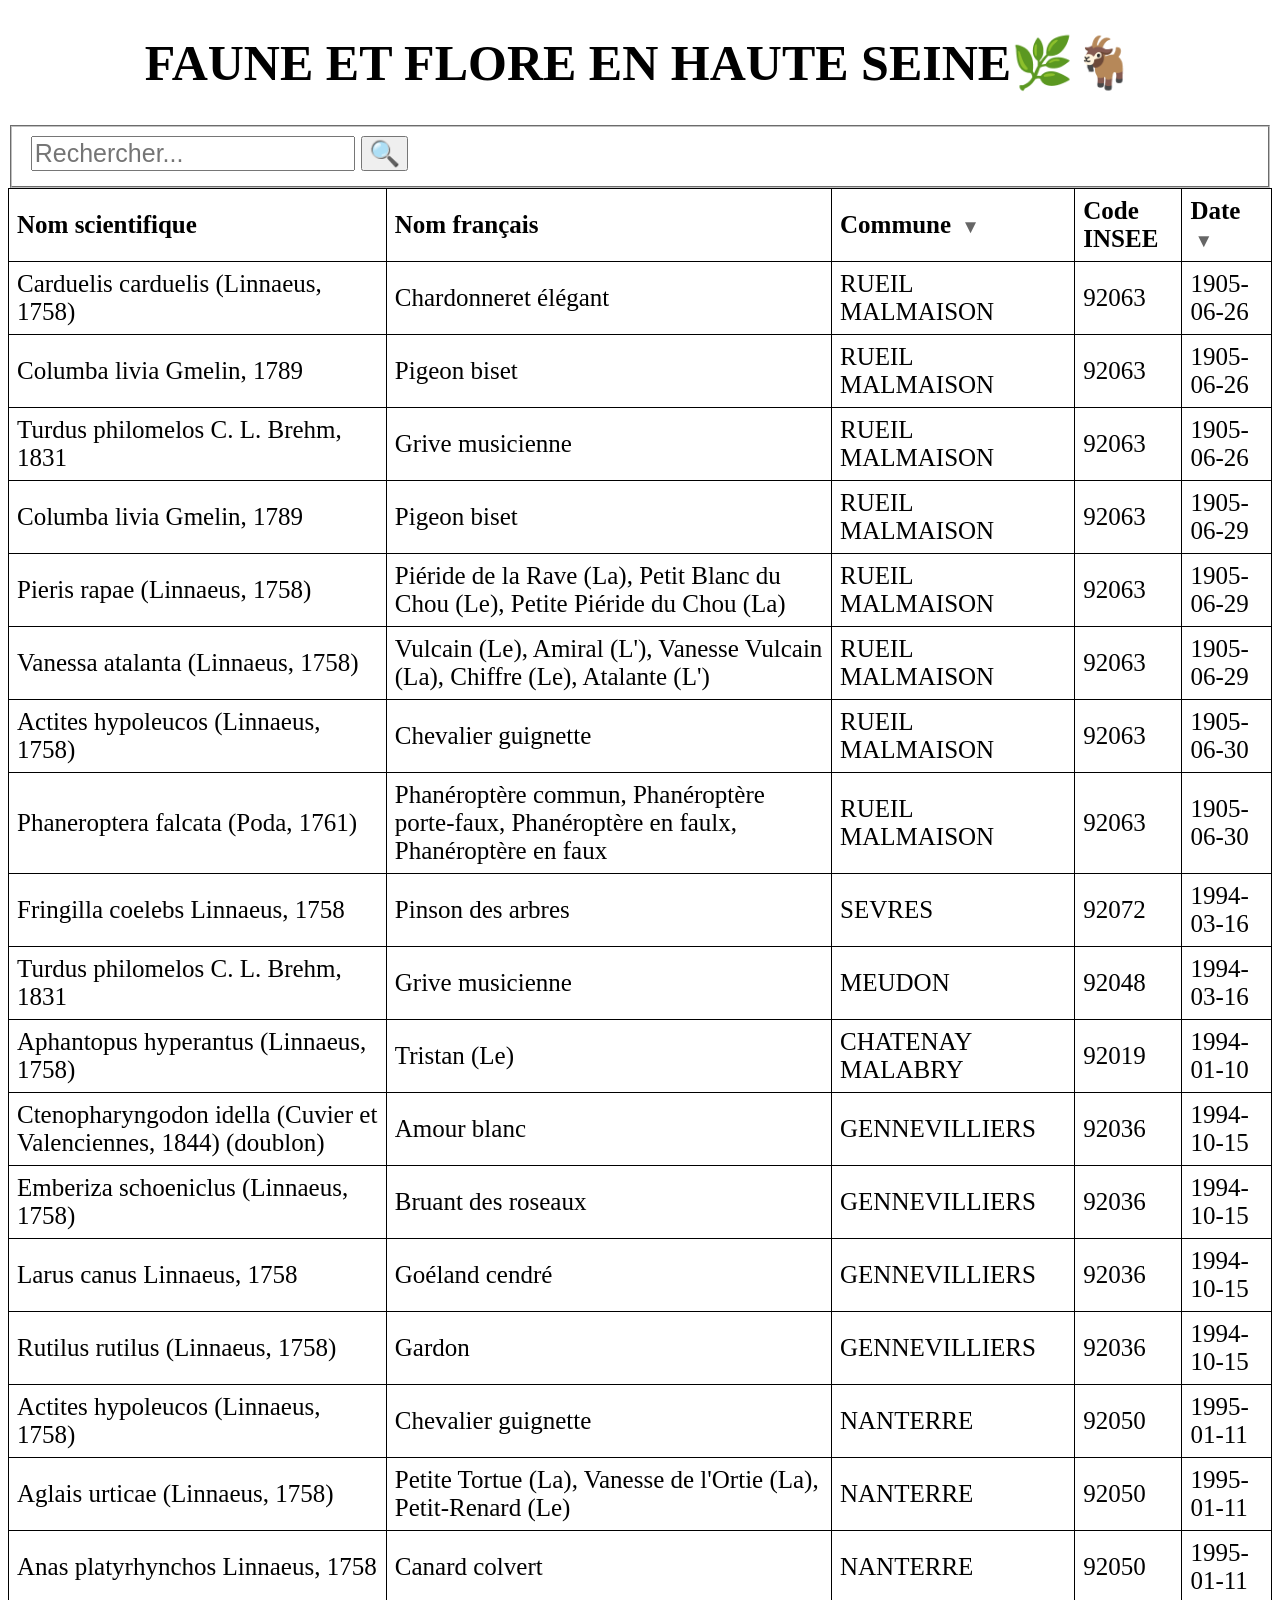
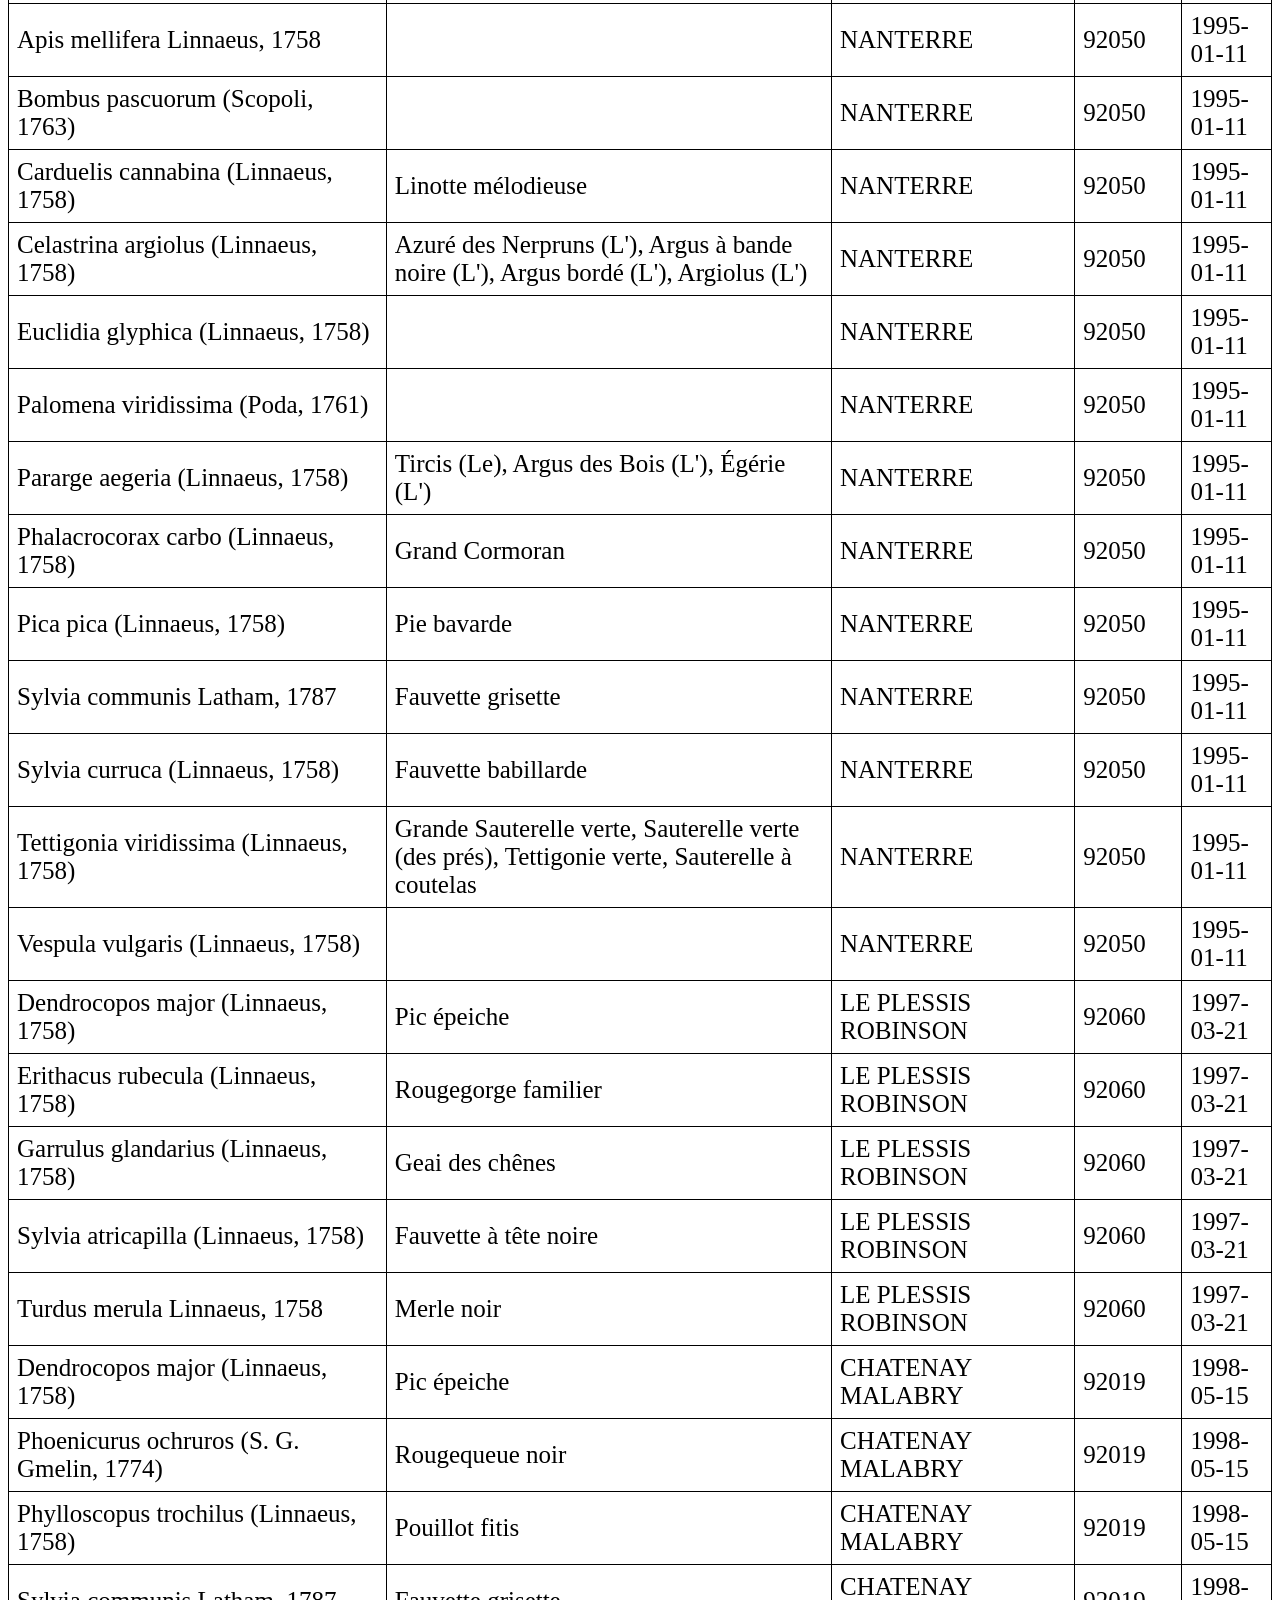
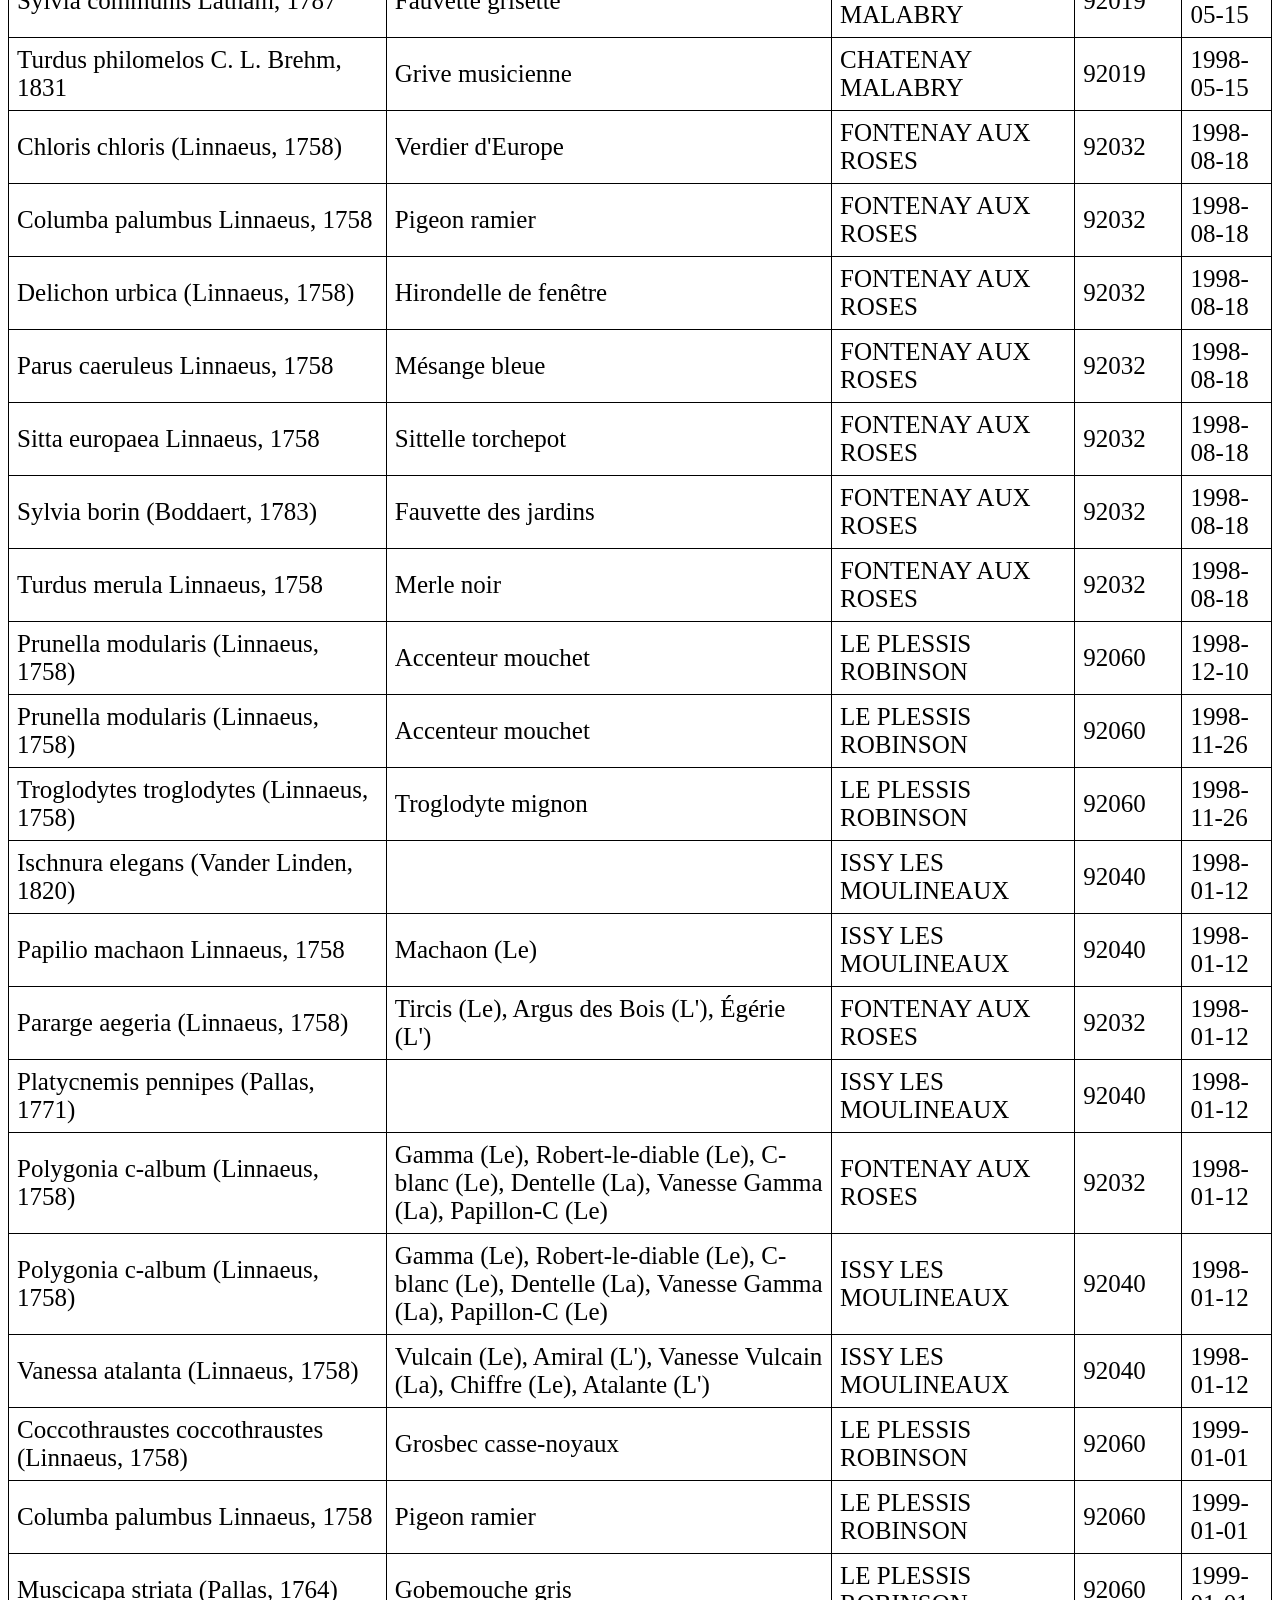
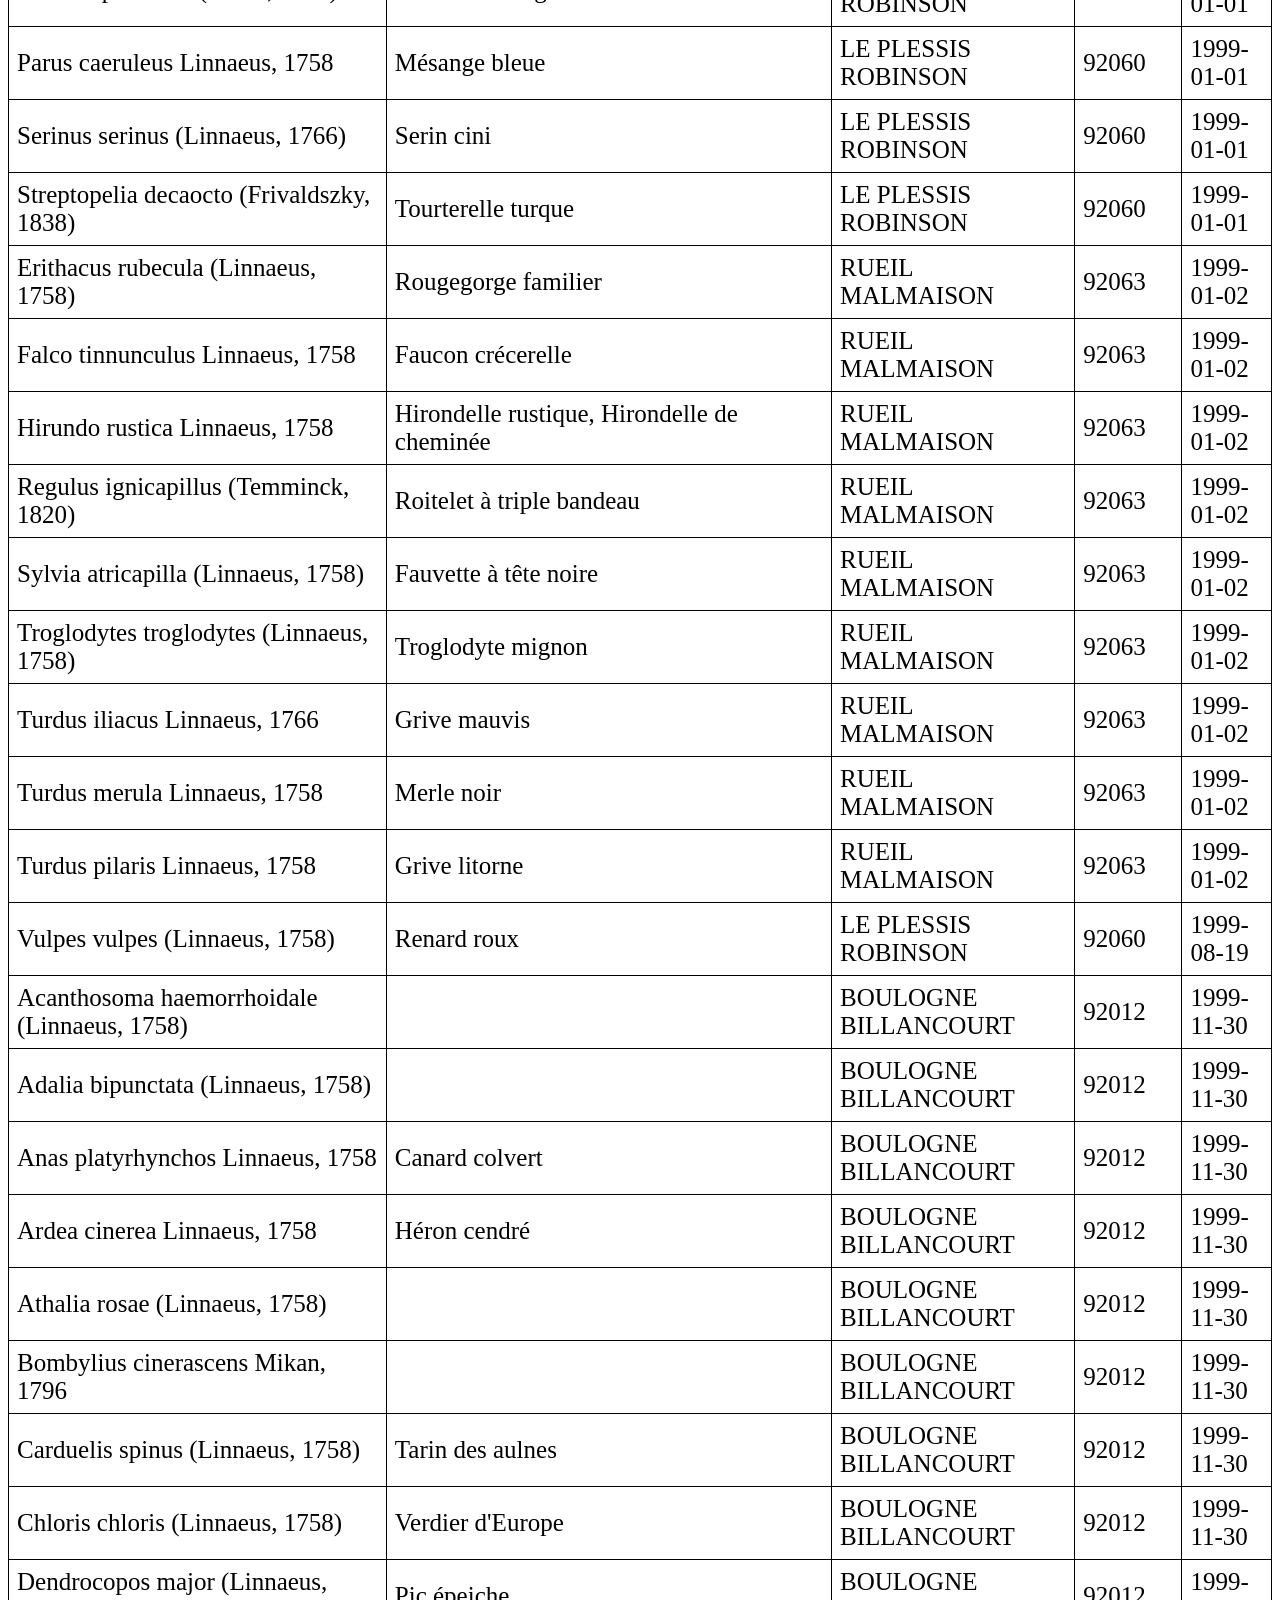
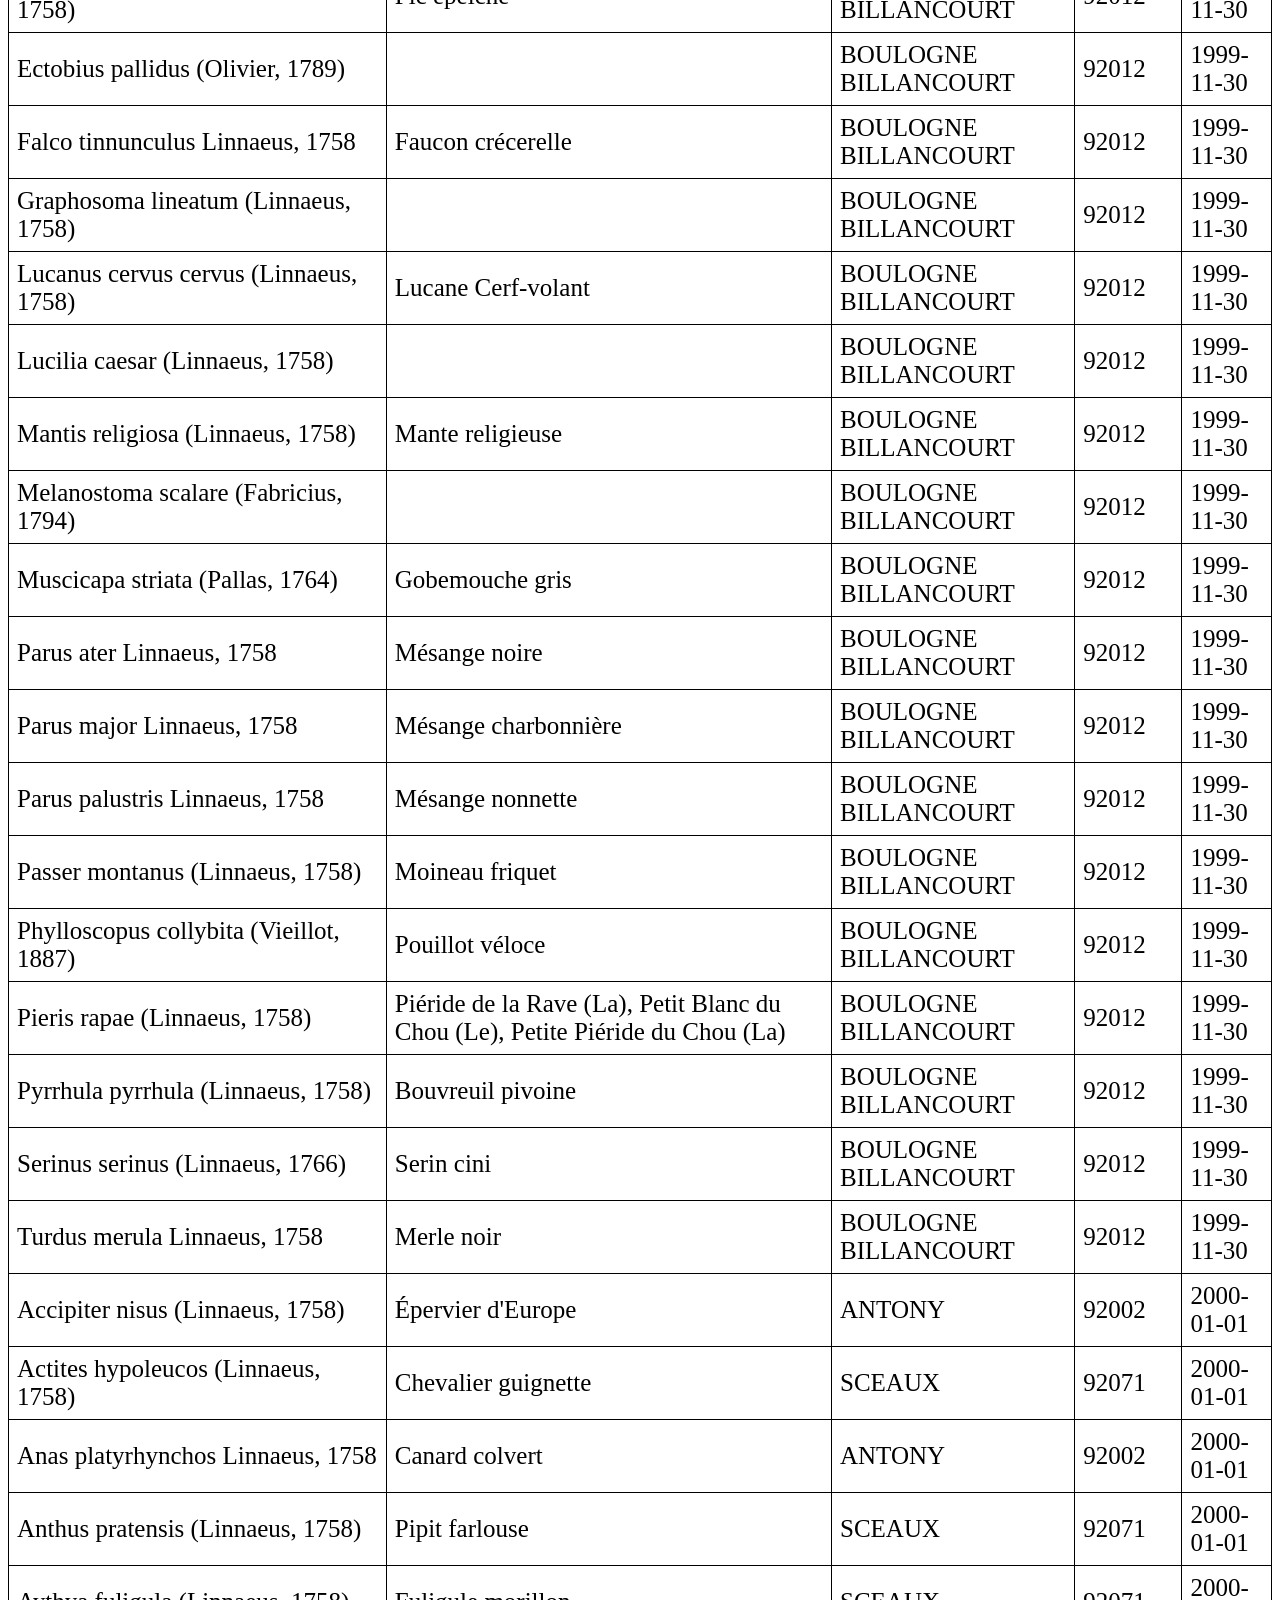
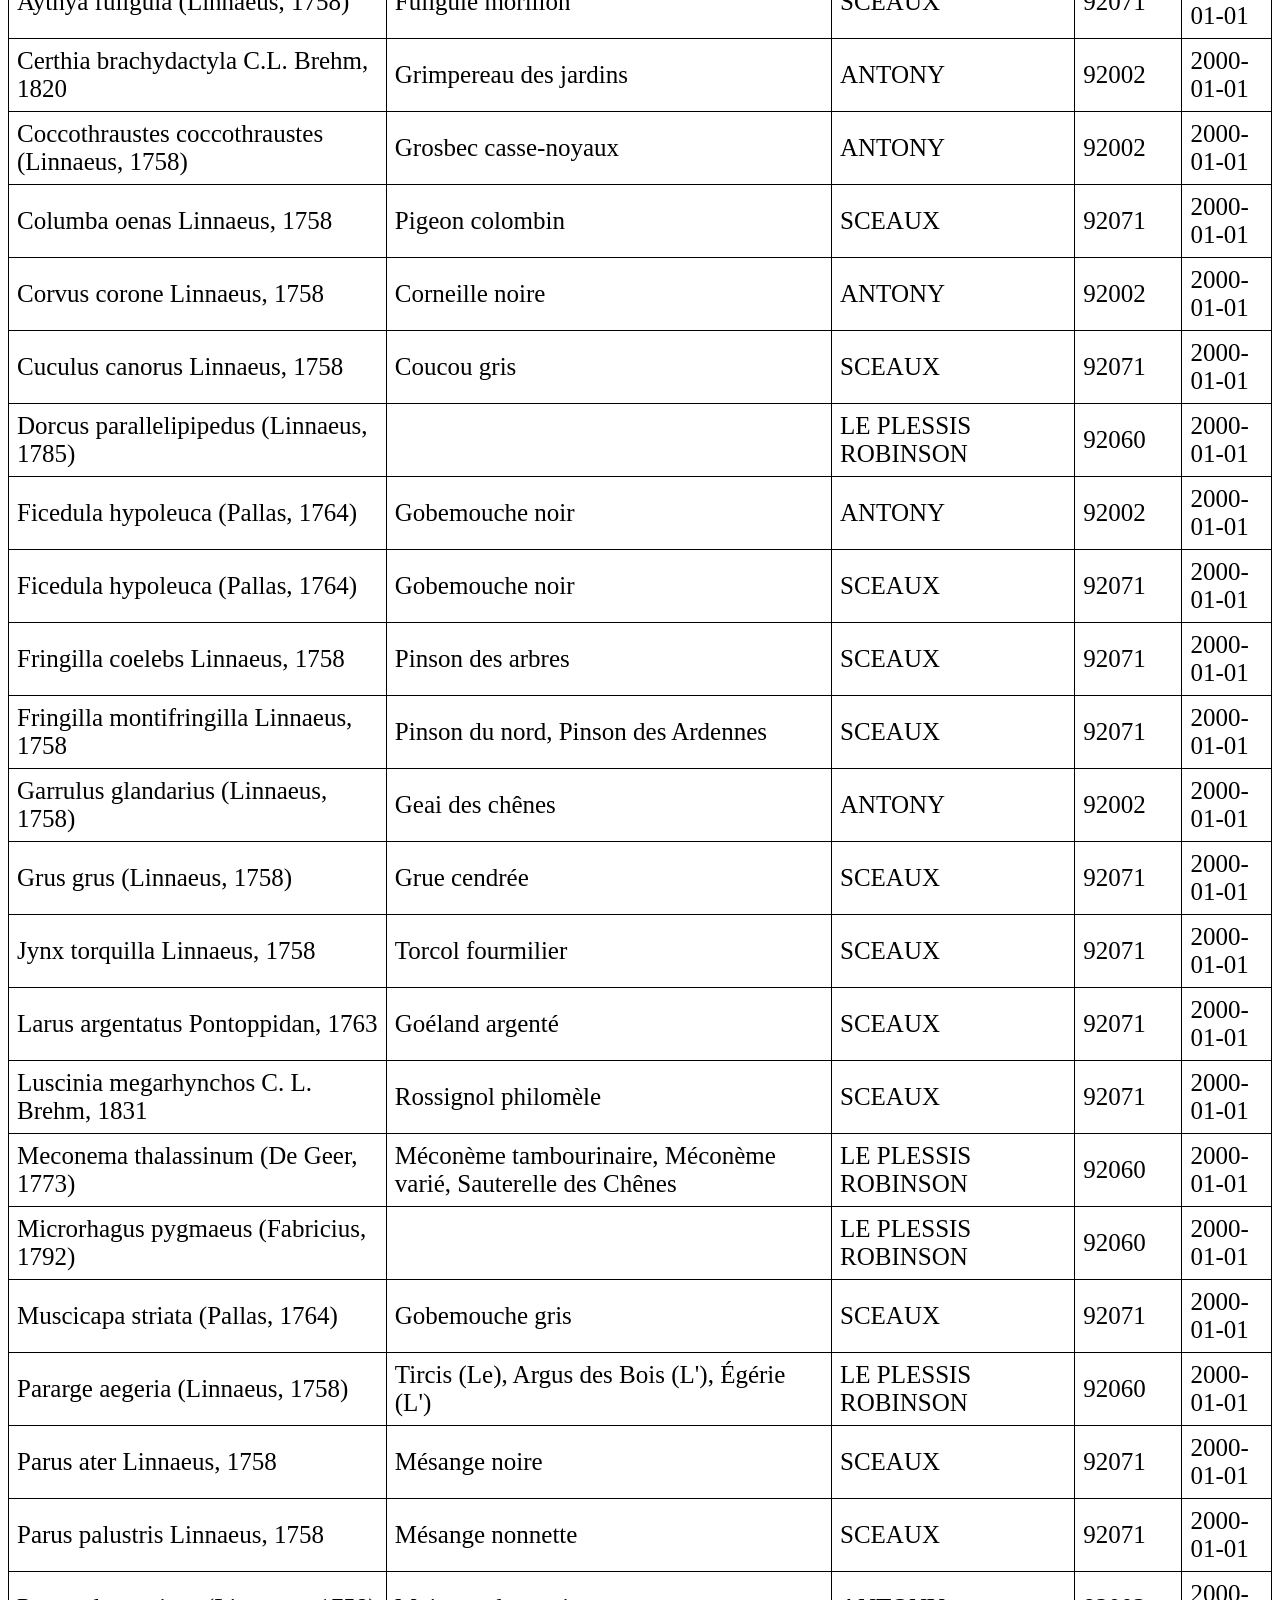
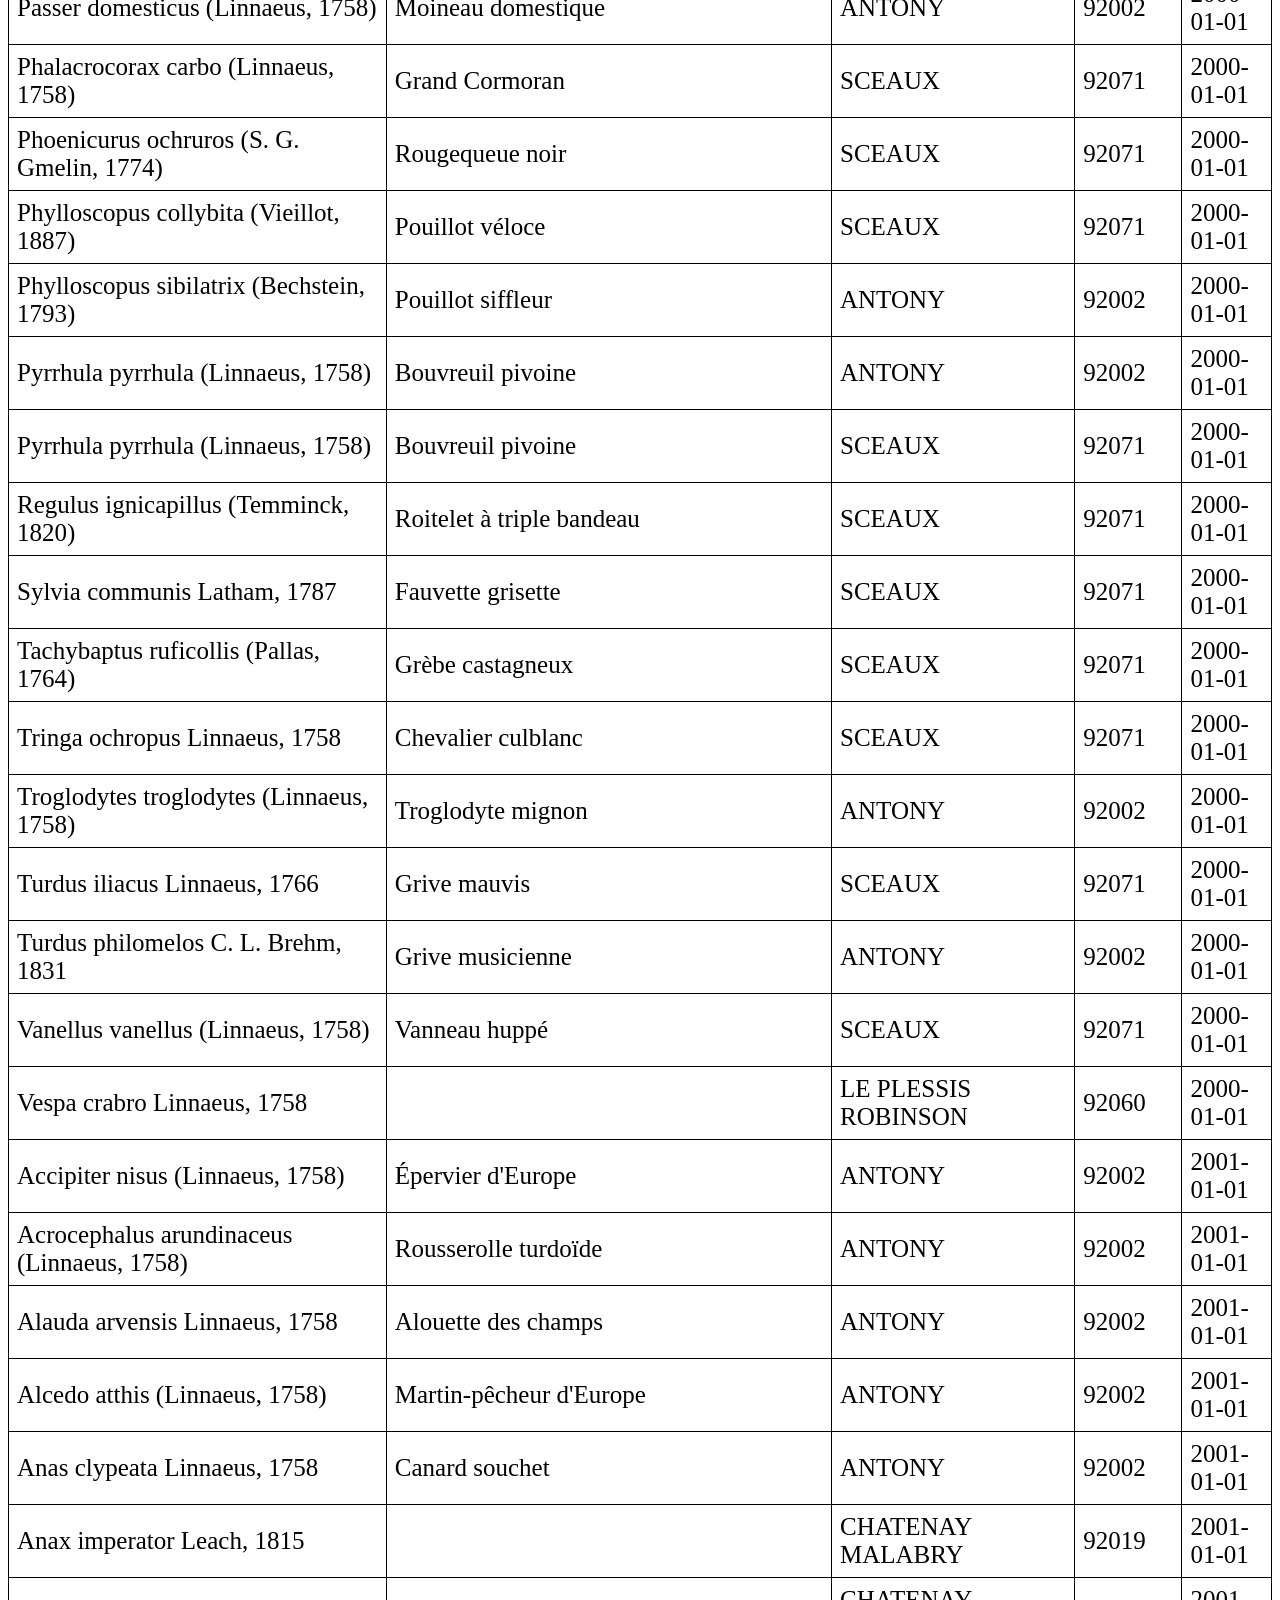
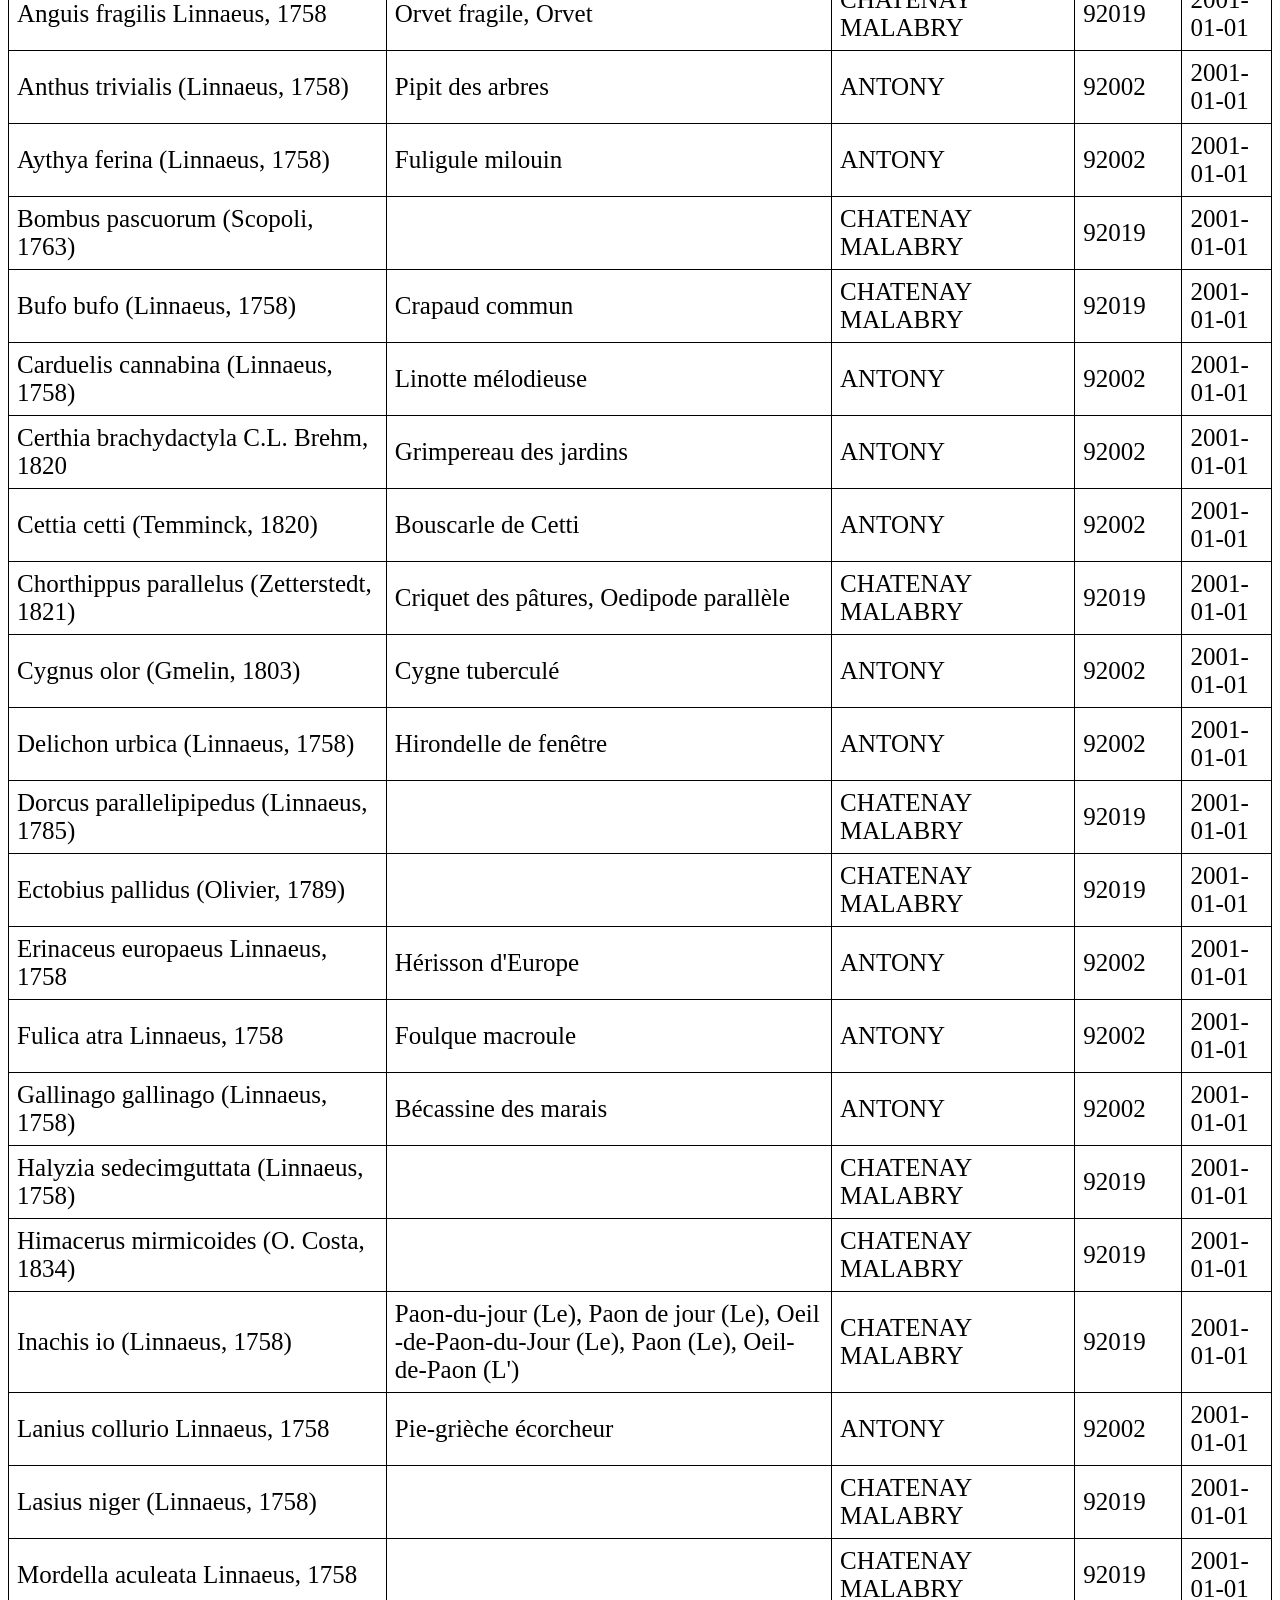
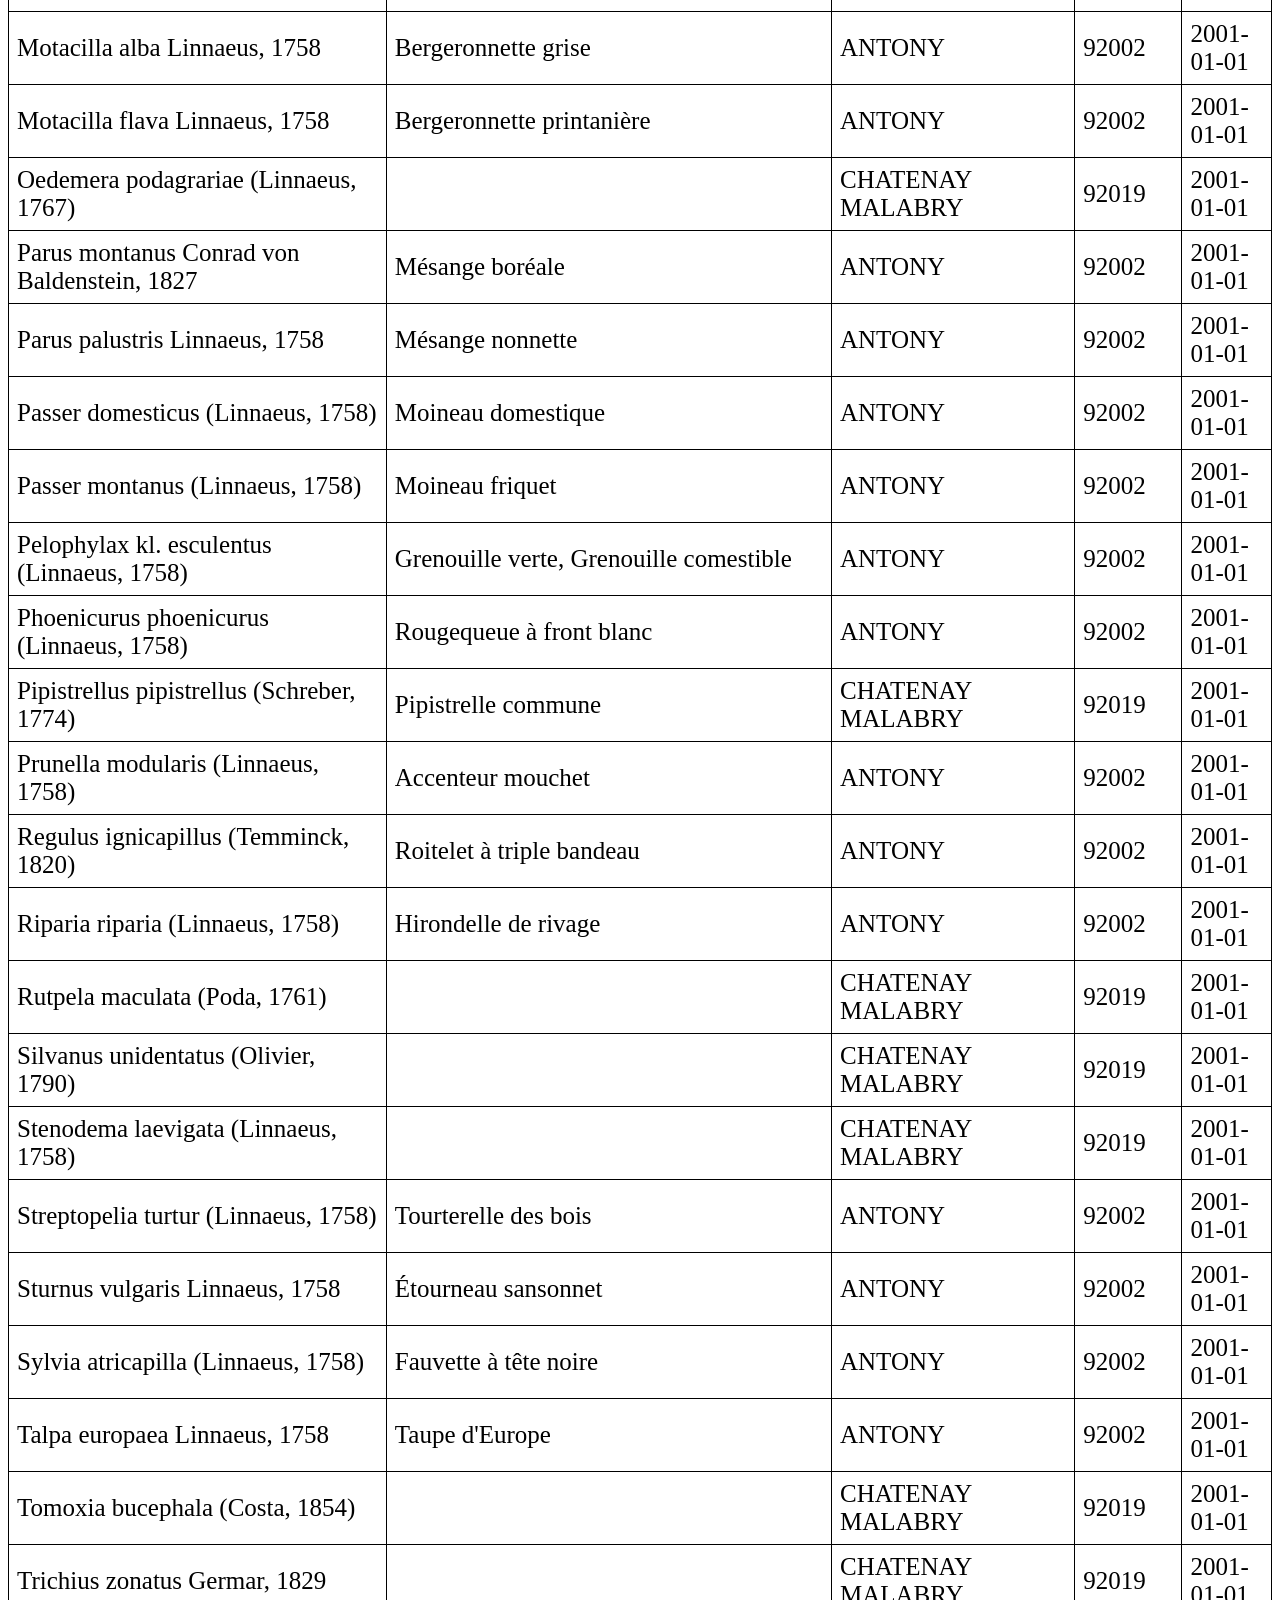
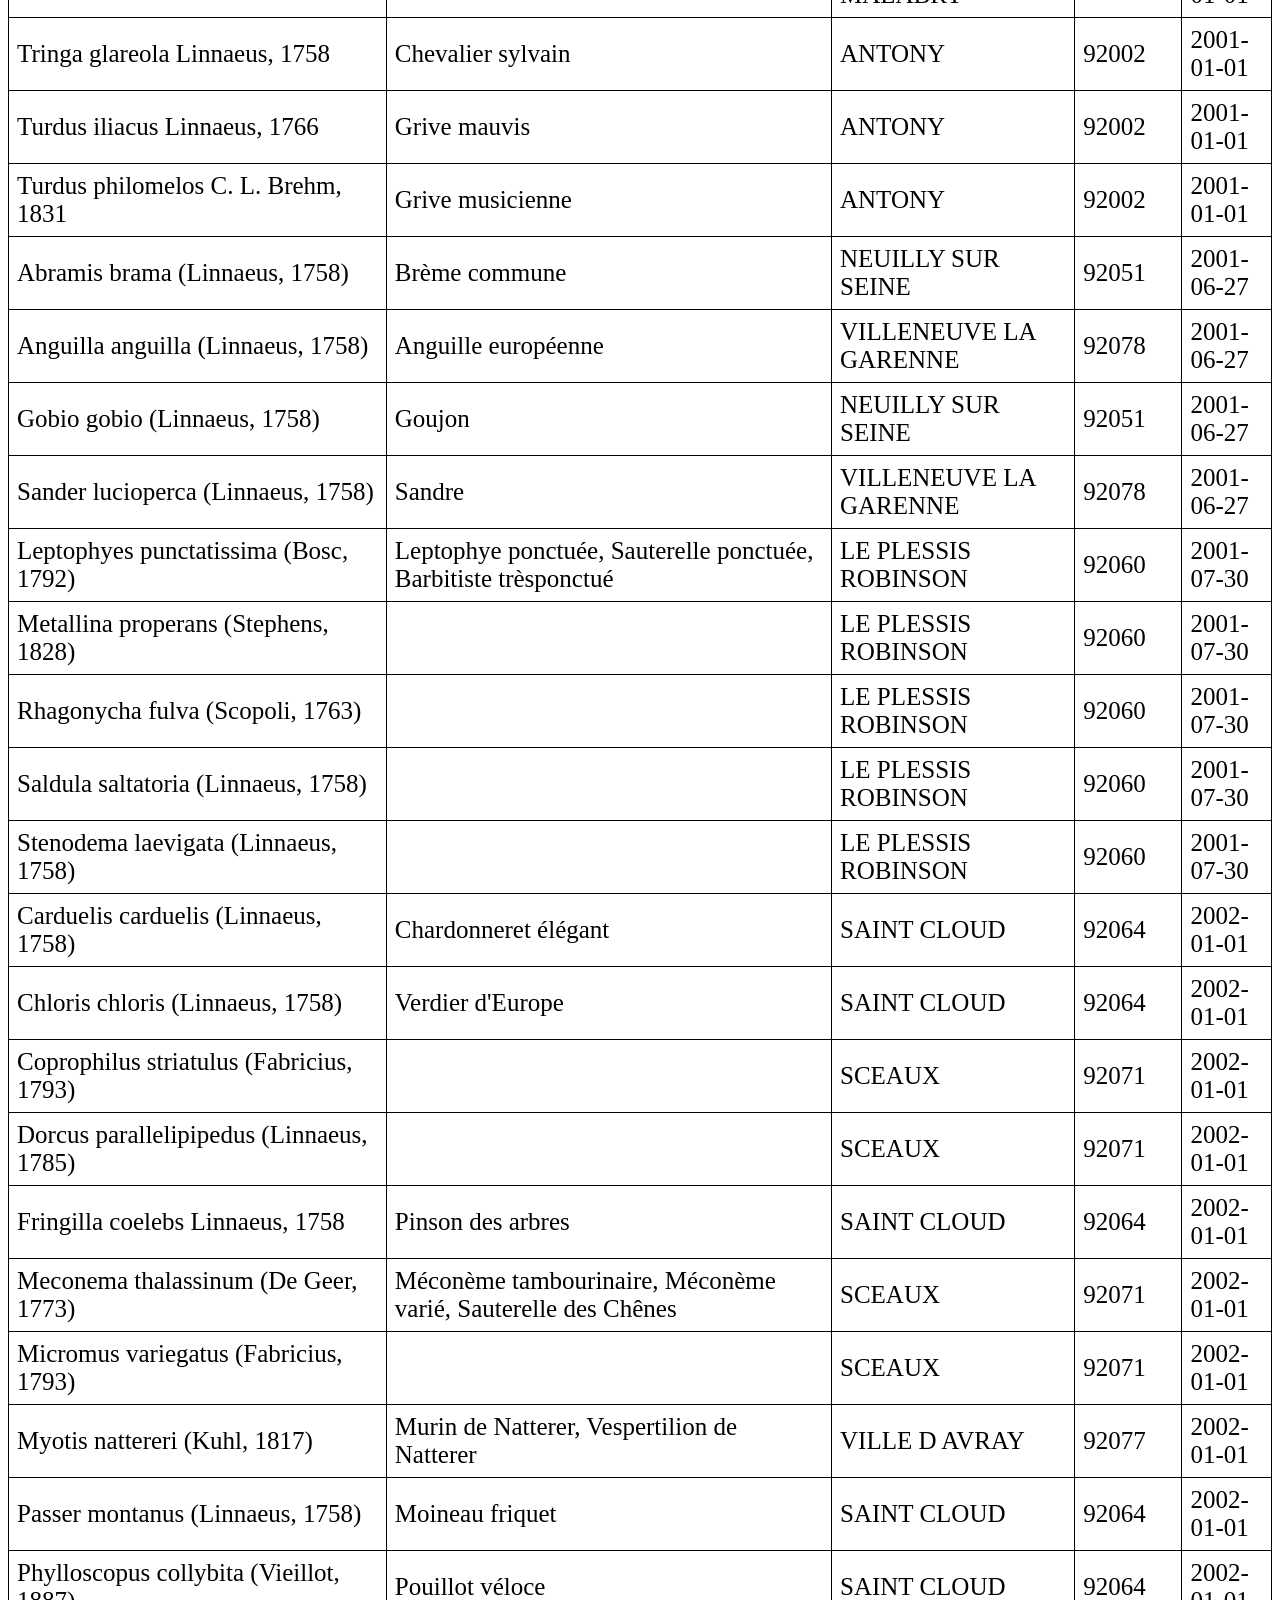
<file: index.html>
<!DOCTYPE html>
<html lang="fr">
<head>
    <meta charset="UTF-8">
    <title>Faune et Flore en Haute Seine</title>
    <link rel="stylesheet" href="style.css">
</head>
<body>
    <h1>Faune et Flore en Haute Seine🌿🐐</h1>

    <fieldset>
        <form id="searchForm" action="/recherche" method="GET">
            <input class="recherche" type="text" name="q" placeholder="Rechercher...">
            <button class="recherche" type="submit">🔍</button>
        </form>
    </fieldset>

    <table id="tab">
        <thead>
            <tr>
                <th>Nom scientifique</th>
                <th>Nom français</th>
                <th>Commune</th>
                <th>Code INSEE</th>
                <th>Date</th>
            </tr>
        </thead>
        <tbody>
            <!--tab rempli par le js-->
        </tbody>
    </table>

    <script src="inventaireFaune.js"></script>
    <script src="inventaireFlore.js"></script>
    <script src="main.js"></script>
</body>

<footer>
    <p>
        made by: Nathan, Robin and Flavien
    </p>
</footer>
</html>
</file>
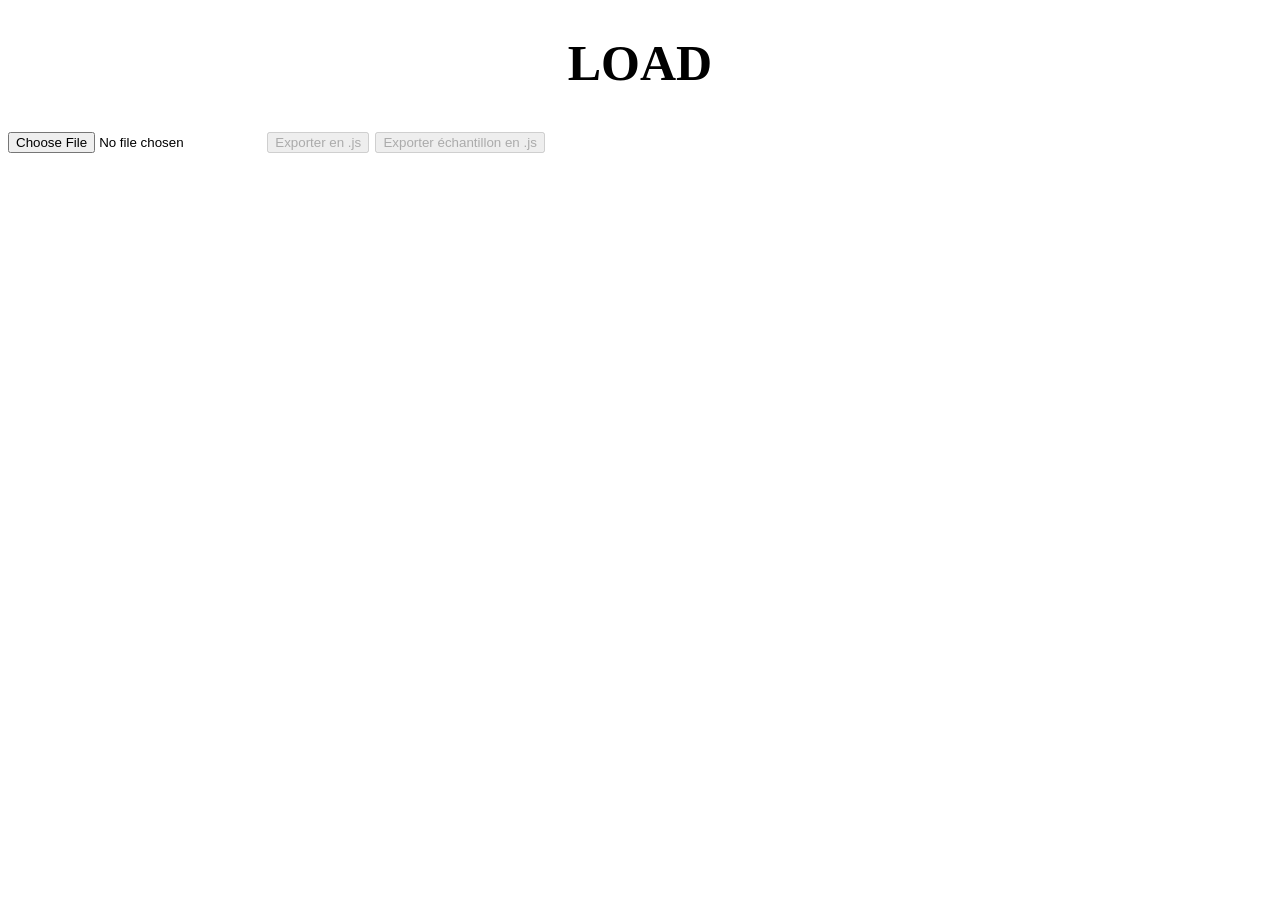
<file: load.html>
<!DOCTYPE html>
<html lang="fr">
<head>
    <meta charset="utf-8">
    <title> Load </title>
    <link rel="stylesheet" href="style.css">
</head>
<body>

    <h1> Load </h1>
    
    <input type="file" id="fileInput" accept=".csv">
    <button id="exportButton" disabled>Exporter en .js</button>
    <button id="exportSampleButton" disabled>Exporter échantillon en .js</button>
    
    <script type="text/javascript" src="load.js"></script>

</body>
</html>
</file>
<file: style.css>
body{
    font-size: 25px;
    border-color: black;
    border-style: groove;
    border: 5px;
}

h1{
    text-align: center;
    text-transform: uppercase;
}

footer{
    font-style: italic;
    margin-left: 80%;
    font-size: 15px;
}

.recherche{
    font-size: 25px;
}

table{
    border-collapse: collapse;
    width: 100%;
}

th, td {
    border: 1px solid black;
    padding: 8px;
    text-align: left;
  }

.filter-icon {
  font-size: 0.75em;
  margin-left: 4px;
  color: #666;
}

.dropdown {
  position: absolute;
  background-color: white;
  border: 1px solid #444;
  box-shadow: 0 2px 6px rgba(0, 0, 0, 0.15);
  z-index: 100;
  max-height: 200px;
  overflow-y: auto;
  padding: 2px 0;
  font-family: sans-serif;
}

.dropdown-item {
  padding: 5px 10px;
  cursor: pointer;
}

.dropdown-item:hover {
  background-color: #f0f0f0;
}
</file>
